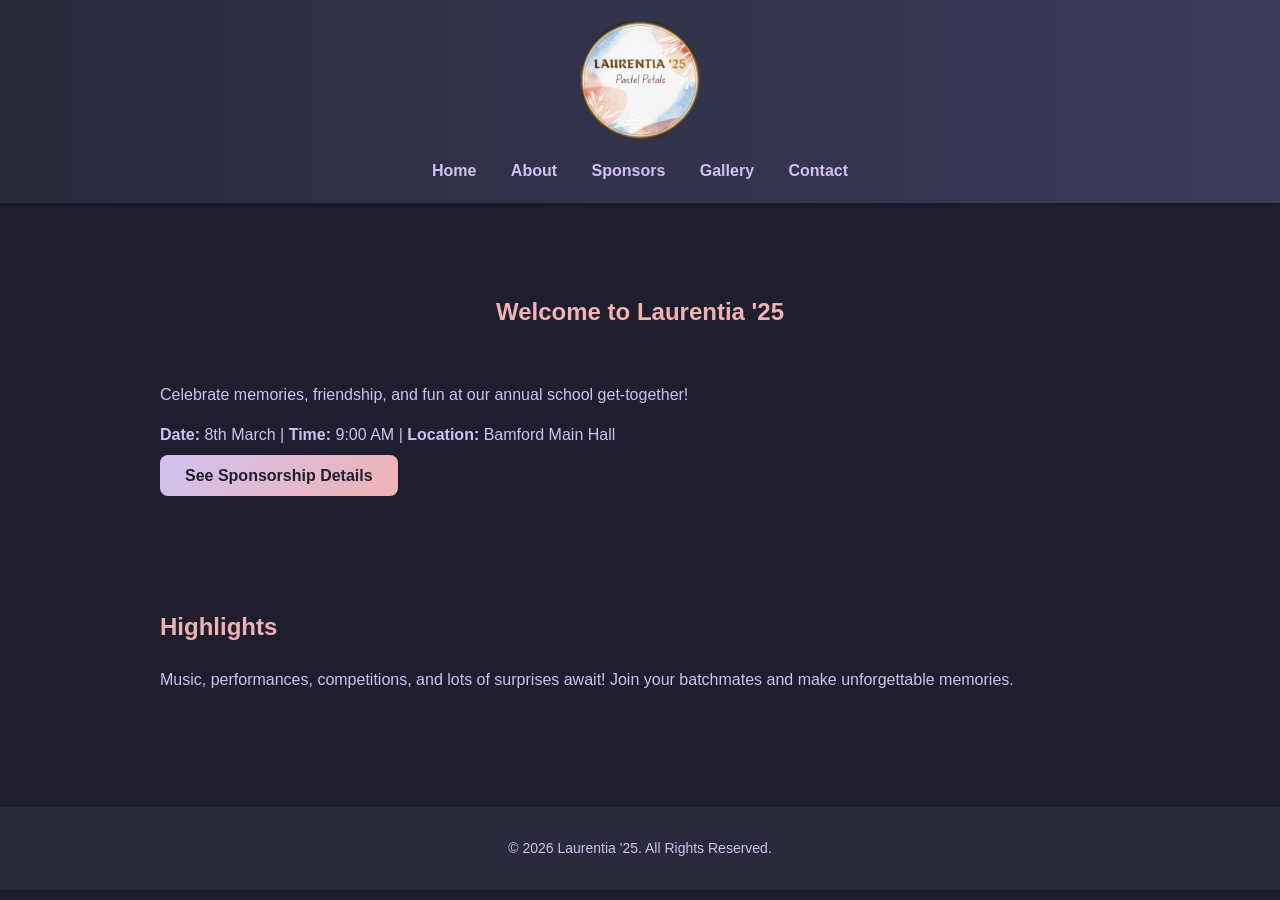
<file: index.html>
<!DOCTYPE html>
<html lang="en">
<head>
<meta charset="UTF-8">
<meta name="viewport" content="width=device-width, initial-scale=1.0">
<title>Laurentia '25</title>
<link rel="stylesheet" href="style.css">
<link rel="icon" type="image/png" href="logoo.jpeg" class="clip-imgs">
</head>
<body>

<header>
  <img src="logo.jpeg" alt="Laurentia '25 Logo" class="clip-img">
  <nav>
    <a href="index.html">Home</a>
    <a href="about.html">About</a>
    <a href="sponsors.html">Sponsors</a>
    <a href="gallery.html">Gallery</a>
    <a href="contact.html">Contact</a>
  </nav>
</header>

<section>
  <h1>Welcome to Laurentia '25</h1>
  <p>Celebrate memories, friendship, and fun at our annual school get-together!</p>
  <p><strong>Date:</strong> 8th March | <strong>Time:</strong> 9:00 AM | <strong>Location:</strong> Bamford Main Hall</p>
  <a href="sponsors.html" class="btn">See Sponsorship Details</a>
</section>

<section>
  <h2>Highlights</h2>
  <p>Music, performances, competitions, and lots of surprises await! Join your batchmates and make unforgettable memories.</p>
</section>

<footer>
  &copy; 2026 Laurentia '25. All Rights Reserved.
</footer>

</body>
</html>
</file>
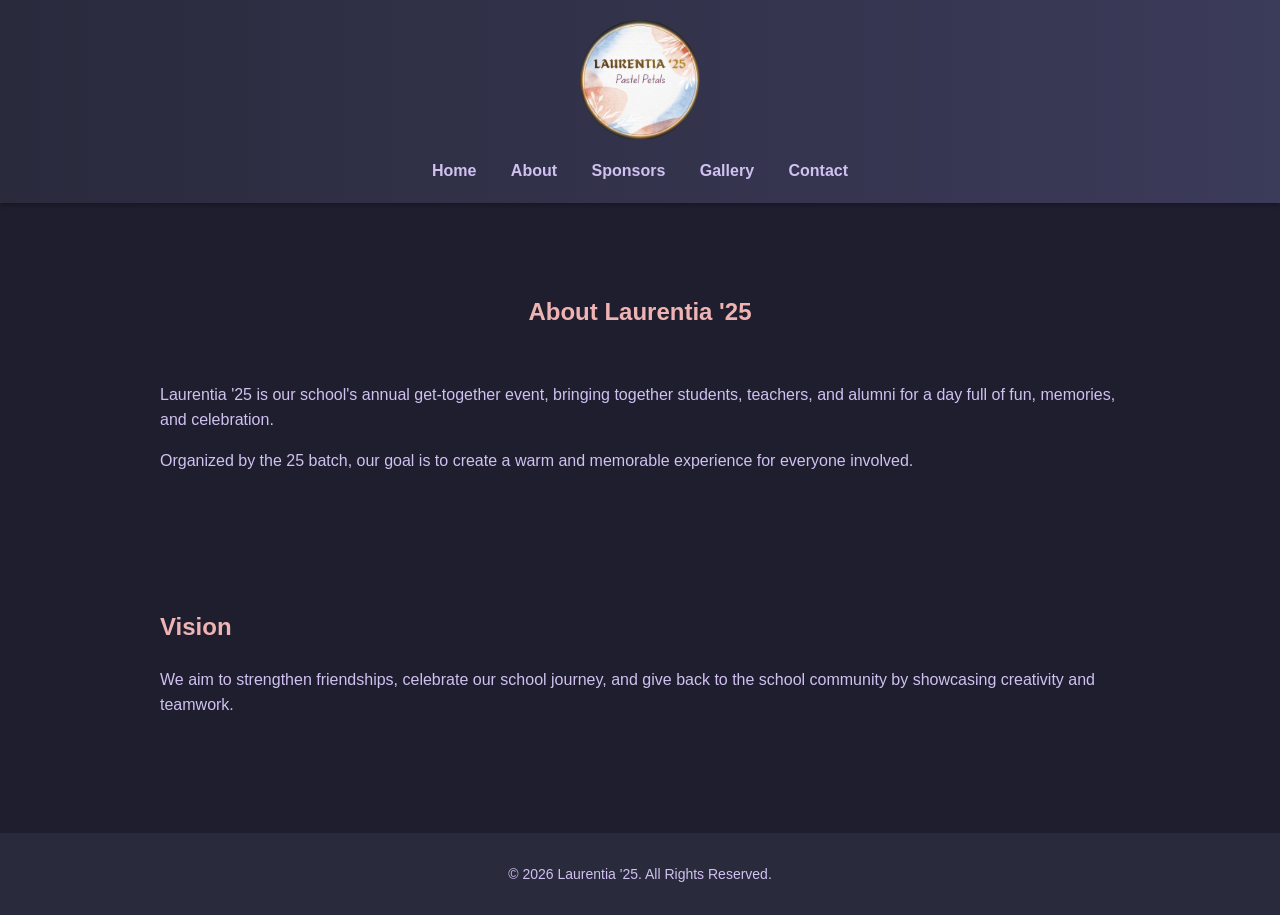
<file: about.html>
<!DOCTYPE html>
<html lang="en">
<head>
<meta charset="UTF-8">
<meta name="viewport" content="width=device-width, initial-scale=1.0">
<title>About - Laurentia '25</title>
<link rel="stylesheet" href="style.css">
<link rel="icon" type="image/png" href="logoo.jpeg" class="clip-imgs">
</head>
<body>
<header>
  <img src="logo.jpeg" alt="Laurentia '25 Logo" class="clip-img">
  <nav>
    <a href="index.html">Home</a>
    <a href="about.html">About</a>
    <a href="sponsors.html">Sponsors</a>
    <a href="gallery.html">Gallery</a>
    <a href="contact.html">Contact</a>
  </nav>
</header>

<section>
  <h1>About Laurentia '25</h1>
  <p>Laurentia '25 is our school's annual get-together event, bringing together students, teachers, and alumni for a day full of fun, memories, and celebration.</p>
  <p>Organized by the 25 batch, our goal is to create a warm and memorable experience for everyone involved.</p>
</section>

<section>
  <h2>Vision</h2>
  <p>We aim to strengthen friendships, celebrate our school journey, and give back to the school community by showcasing creativity and teamwork.</p>
</section>

<footer>
  &copy; 2026 Laurentia '25. All Rights Reserved.
</footer>
</body>
</html>
</file>
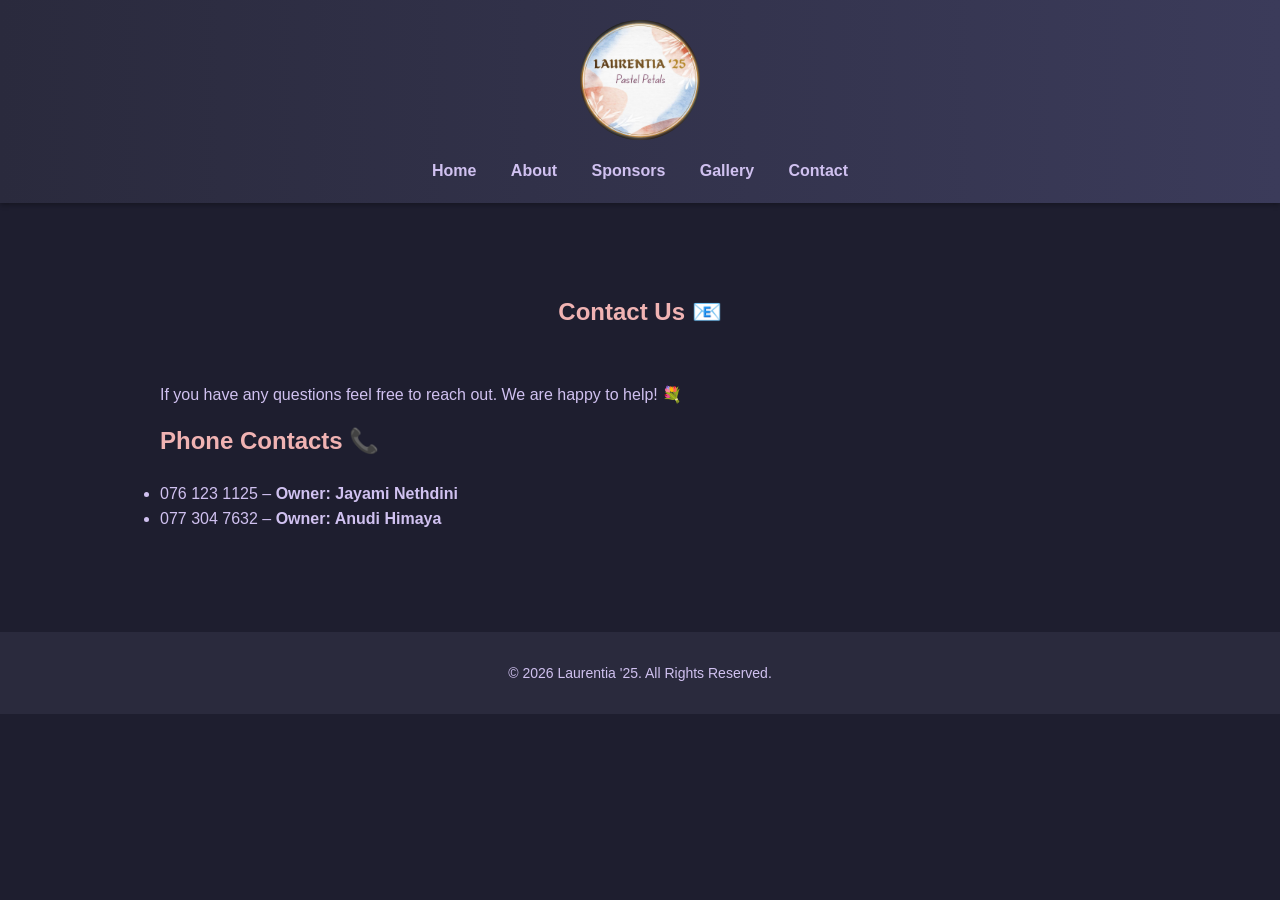
<file: contact.html>
<!DOCTYPE html>
<html lang="en">
<head>
<meta charset="UTF-8">
<meta name="viewport" content="width=device-width, initial-scale=1.0">
<title>Contact - Laurentia '25</title>
<link rel="stylesheet" href="style.css">
<link rel="icon" type="image/png" href="logoo.jpeg" class="clip-imgs">
</head>
<body>

<header>
  <img src="logo.jpeg" alt="Laurentia '25 Logo" class="clip-img">
  <nav>
    <a href="index.html">Home</a>
    <a href="about.html">About</a>
    <a href="sponsors.html">Sponsors</a>
    <a href="gallery.html">Gallery</a>
    <a href="contact.html">Contact</a>
  </nav>
</header>

<section>
  <h1>Contact Us 📧</h1>
  <p>If you have any questions feel free to reach out. We are happy to help! 💐</p>

  <h2>Phone Contacts 📞</h2>
  <ul>
    <li>076 123 1125 – <strong>Owner: Jayami Nethdini</strong></li>
    <li>077 304 7632 – <strong>Owner: Anudi Himaya</strong></li>
  </ul>

  
</section>

<footer>
  &copy; 2026 Laurentia '25. All Rights Reserved.
</footer>

</body>
</html>
</file>
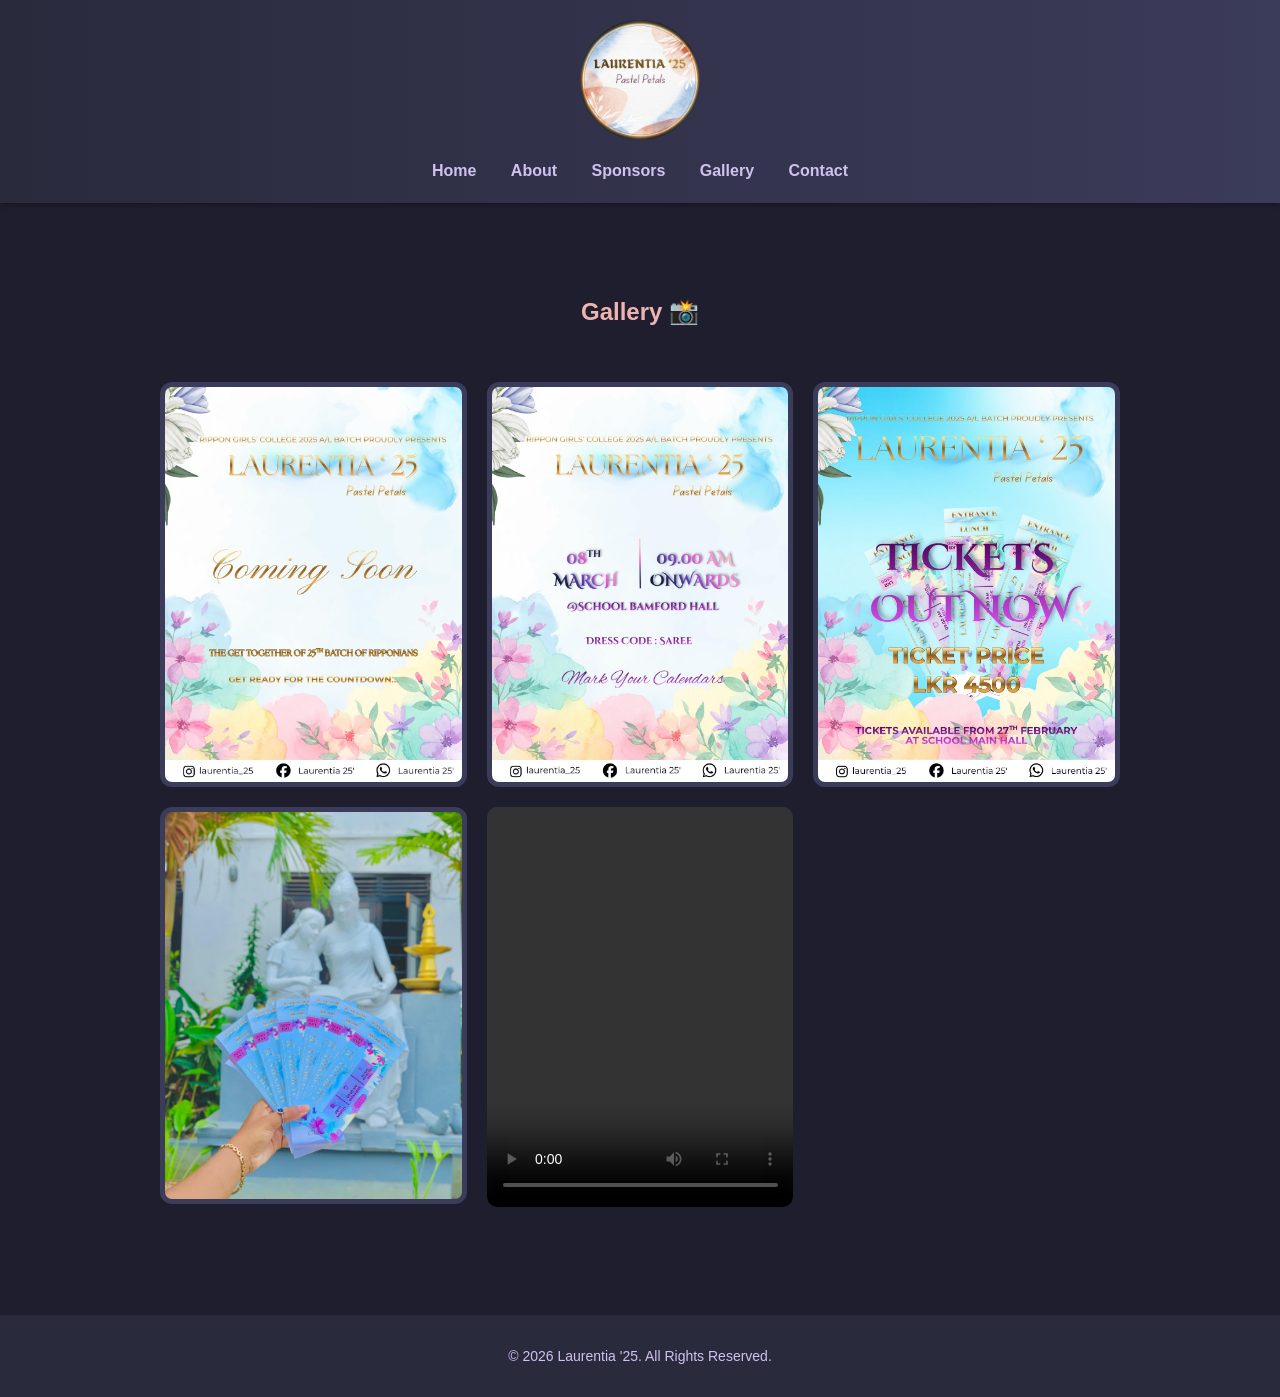
<file: gallery.html>
<!DOCTYPE html>
<html lang="en">
<head>
<meta charset="UTF-8">
<meta name="viewport" content="width=device-width, initial-scale=1.0">
<title>Gallery - Laurentia '25</title>
<link rel="stylesheet" href="style.css">
<link rel="icon" type="image/png" href="logoo.jpeg" class="clip-imgs">
</head>
<body>
<header>
  <img src="logo.jpeg" alt="Laurentia '25 Logo" class="clip-img">
  <nav>
    <a href="index.html">Home</a>
    <a href="about.html">About</a>
    <a href="sponsors.html">Sponsors</a>
    <a href="gallery.html">Gallery</a>
    <a href="contact.html">Contact</a>
  </nav>
</header>

<section>
  <h1>Gallery 📸</h1>
  <div class="gallery">
    <img src="1.jpeg" alt="Event photo 1">
    <img src="2.jpeg" alt="Event photo 2">
    <img src="3.jpeg" alt="Event photo 3">
    <img src="4.jpeg" alt="Event photo 4">
    <div class="gallery-item">
    <video controls>
        <source src="event.mp4" type="video/mp4">
    </video>
</div>
  </div>
</section>

<footer>
  &copy; 2026 Laurentia '25. All Rights Reserved.
</footer>
</body>
</html>
</file>
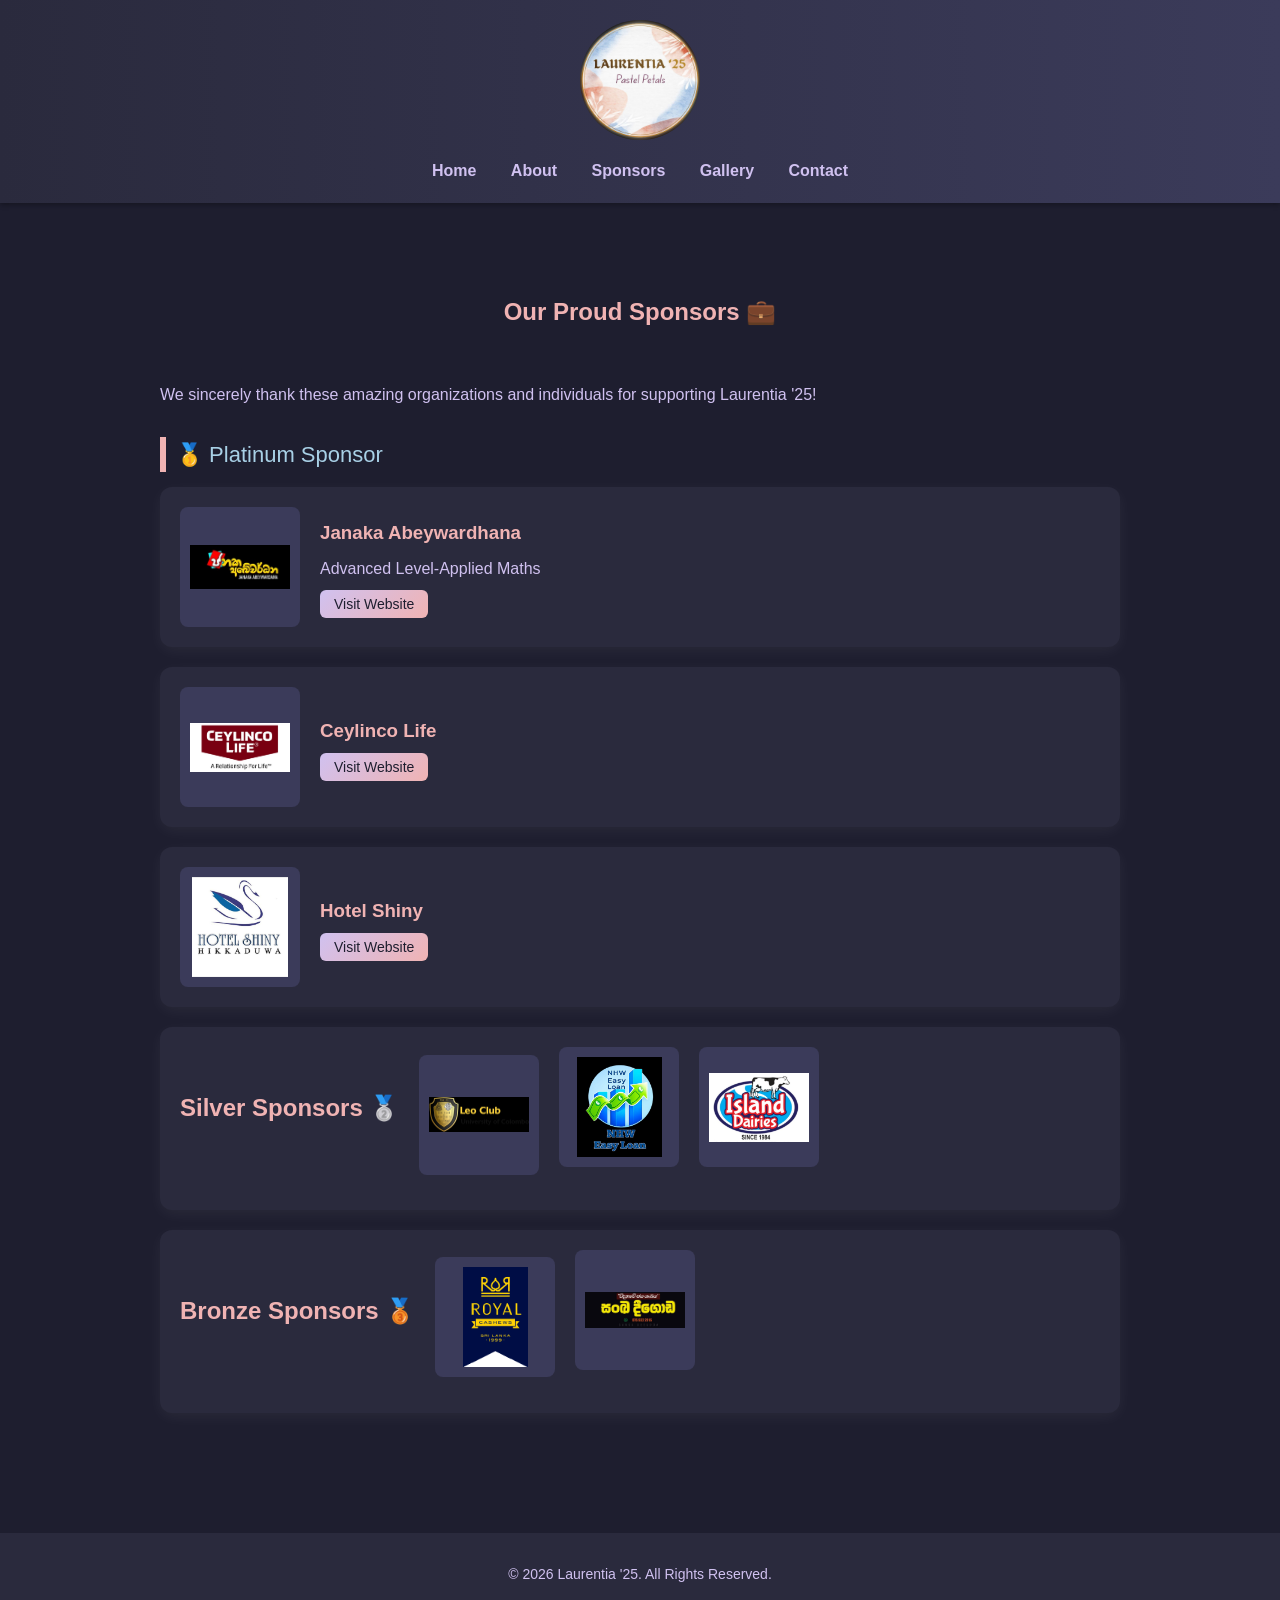
<file: sponsors.html>
<!DOCTYPE html>
<html lang="en">
<head>
<meta charset="UTF-8">
<meta name="viewport" content="width=device-width, initial-scale=1.0">
<title>Sponsors - Laurentia '25</title>
<link rel="stylesheet" href="style.css">
<link rel="icon" type="image/png" href="logoo.jpeg" class="clip-imgs">
</head>
<body>

<header>
  <img src="logo.jpeg" alt="Laurentia '25 Logo" class="clip-img">
  <nav>
    <a href="index.html">Home</a>
    <a href="about.html">About</a>
    <a href="sponsors.html">Sponsors</a>
    <a href="gallery.html">Gallery</a>
    <a href="contact.html">Contact</a>
  </nav>
</header>

<section>
  <h1>Our Proud Sponsors 💼</h1>
  <p>We sincerely thank these amazing organizations and individuals for supporting Laurentia '25!</p>

  <div class="sponsors-grid">

    <!-- Platinum Sponsor -->
  <div class="sponsor-title">🥇 Platinum Sponsor</div>
      <div class="sponsor-card">     
          <img src="janakasir.jpeg" alt="Platinum Sponsor Logo">
         <div class="sponsor-info">
              <h3>Janaka Abeywardhana</h3>
              <p>Advanced Level-Applied Maths</p>
              <a href="https://appliedmaths.lk/" target="_blank">Visit Website</a>
         </div>
      </div>
      <div class="sponsor-card">
           <img src="celynco.jpeg" alt="Platinum Sponsor Logo">
           <div class="sponsor-info">
             <h3>Ceylinco Life</h3>
             <a href="https://www.ceylincolife.com/" target="_blank">Visit Website</a>
           </div>
      </div>
      <div class="sponsor-card">
        <img src="Shiny.jpeg" alt="Platinum Sponsor Logo">
        <div class="sponsor-info">
          <h3>Hotel Shiny</h3>
          <a href="https://www.booking.com/searchresults.en-gb.html?aid=311984&label=shiny-lakeside-resort-hikkaduwa3-r00iWHgpUEWd0%2AodCL3eaQS717342489023%3Apl%3Ata%3Ap1%3Ap2%3Aac%3Aap%3Aneg%3Afi%3Atikwd-302096782068%3Alp9076302%3Ali%3Adec%3Adm%3Appccp%3DUmFuZG9tSVYkc2RlIyh9YbSsBl3MCvHsD8UKUHIRFxY&gclid=CjwKCAiAnoXNBhAZEiwAnItcG3Kn7OzMQyp2y4dzgqpu8fRbZE0JxZVVrOWJK5dq4H_HWJ_3jGZu6BoC4_kQAvD_BwE&highlighted_hotels=12892432&redirected=1&city=-2219694&hlrd=no_dates&source=hotel&expand_sb=1&keep_landing=1&sid=f1a87b3aeae6e7aeca85507e6a1eaf13" target="_blank">Visit Website</a>
        </div>      
    </div>

    <!-- Silver Sponsor -->
    <div class="sponsor-card">
      <h2>Silver Sponsors 🥈</h2>
      <a href="https://www.uocleos.org/#" target="_blank">
        <img src="leo.jpeg" alt="Silver Sponsor Logo">
      </a>
      <p><a href="https://www.facebook.com/share/1DRhPBMqMG/" target="_blank">
        <img src="NHW.jpeg" alt="Silver Sponsor Logo">
      </a></p>
      <p><a href="https://www.islanddairies.lk/" target="_blank">
        <img src="island.jpeg" alt="Silver Sponsor Logo">
      </a></p>
      <!-- <p>Silver Sponsor Name – Supporting posters, flyers & social media mentions</p> -->
    </div>

    <!-- Bronze Sponsor -->
    <div class="sponsor-card">
      <h2>Bronze Sponsors 🥉</h2>
      <a href="https://www.royalcashew.lk" target="_blank">
        <img src="cashew.png" alt="Bronze Sponsor Logo">
      </a>
      <p>
        <img src="sanka.jpeg" alt="Bronze Sponsor Logo">
      </p>

    </div>

    <!-- Add more sponsors by copying sponsor-card -->
    
  </div>
</section>

<footer>
  &copy; 2026 Laurentia '25. All Rights Reserved.
</footer>

</body>
</html>
</file>
<file: style.css>
/* Reset & Global */
* { margin:0; padding:0; box-sizing:border-box; font-family:'Poppins', sans-serif; }
body {
  background-color:#1e1e2f; /* Dark pastel background */
  color:#d0c1f0; /* Soft pastel text */
  line-height:1.6;
}
a { text-decoration:none; color:#d0c1f0; transition:0.3s; }
a:hover { color:#f0b3b3; }

/* Header */
header {
  background: linear-gradient(90deg,#2a2a3d,#3b3b5a); /* Dark pastel gradient */
  padding:20px 0;
  text-align:center;
  box-shadow:0 2px 5px rgba(0,0,0,0.3);
}
header img { max-width:120px; }
nav { margin-top:10px; }
nav a { margin:0 15px; font-weight:600; font-size:16px; color:#d0c1f0; }
nav a:hover { color:#f0b3b3; }

/* Section */
section { padding:60px 20px; max-width:1000px; margin:0 auto; }
h1,h2 { color:#f0b3b3; margin-bottom:20px; }
p { margin-bottom:15px; font-size:16px; color:#d0c1f0; }

/* Buttons */
button, .btn {
  padding:12px 25px;
  background: linear-gradient(135deg,#d0c1f0,#f0b3b3);
  color:#1e1e2f;
  border:none;
  border-radius:8px;
  cursor:pointer;
  font-weight:600;
  font-size:16px;
}
button:hover, .btn:hover { background:#f0b3b3; color:#fff; }

/* Footer */
footer {
  text-align:center;
  padding:30px 0;
  background:#2a2a3d;
  margin-top:40px;
  font-size:14px;
  color:#d0c1f0;
}
.clip-img {
  width: 120px;
  height: 120px;
  object-fit: cover;
  border-radius: 50%; /* circle */
  background-color: transparent;
}
.clip-imgs {
  object-fit: cover;
  border-radius: 50%; /* circle */
  background-color: transparent;
}
.gallery-item video {
    width: 100%;
    height: 400px;
    object-fit: cover;
    border-radius: 10px;
}

/* Gallery */
.gallery { display:grid; grid-template-columns:repeat(auto-fit,minmax(250px,1fr)); gap:20px; }
.gallery img { width:100%; border-radius:12px; background:#3b3b5a; padding:5px; }

/* Contact Form */
form { display:flex; flex-direction:column; gap:15px; }
input, textarea {
  padding:10px;
  border-radius:8px;
  border:1px solid #555;
  font-size:16px;
  background:#2a2a3d;
  color:#d0c1f0;
}
textarea { resize:none; }

/* Sponsor Section */
h1 { text-align: center; padding: 30px 0; color: #f0b3b3; }
.sponsor-section { width: 90%; max-width: 1000px; margin: auto; margin-bottom: 50px; }
.sponsor-title { font-size: 22px; margin: 30px 0 15px; color: #a8d0e6; border-left: 6px solid #f0b3b3; padding-left: 10px; }
.sponsor-card {
  display: flex; align-items: center; gap: 20px;
  background: #2a2a3d;
  padding: 20px; border-radius: 12px;
  box-shadow: 0 4px 15px rgba(255,255,255,0.05); margin-bottom: 20px;
  transition: transform 0.3s, box-shadow 0.3s;
}
.sponsor-card:hover { transform: translateY(-5px); box-shadow: 0 8px 20px rgba(255,255,255,0.1); }
.sponsor-card img { width: 120px; height: 120px; object-fit: contain; background: #3b3b5a; padding: 10px; border-radius: 8px; }
.sponsor-info h3 { margin: 0 0 8px; color: #f0b3b3; }
.sponsor-info p { margin: 0 0 10px; color: #d0c1f0; }
.sponsor-info a { text-decoration: none; background: linear-gradient(135deg,#d0c1f0,#f0b3b3); color: #1e1e2f; padding: 6px 14px; border-radius: 6px; font-size: 14px; }
.sponsor-info a:hover { background: linear-gradient(135deg,#f0b3b3,#d0c1f0); color:#fff; }

/* Mobile Responsive */
@media (max-width: 600px) { .sponsor-card { flex-direction: column; text-align: center; } }
</file>
